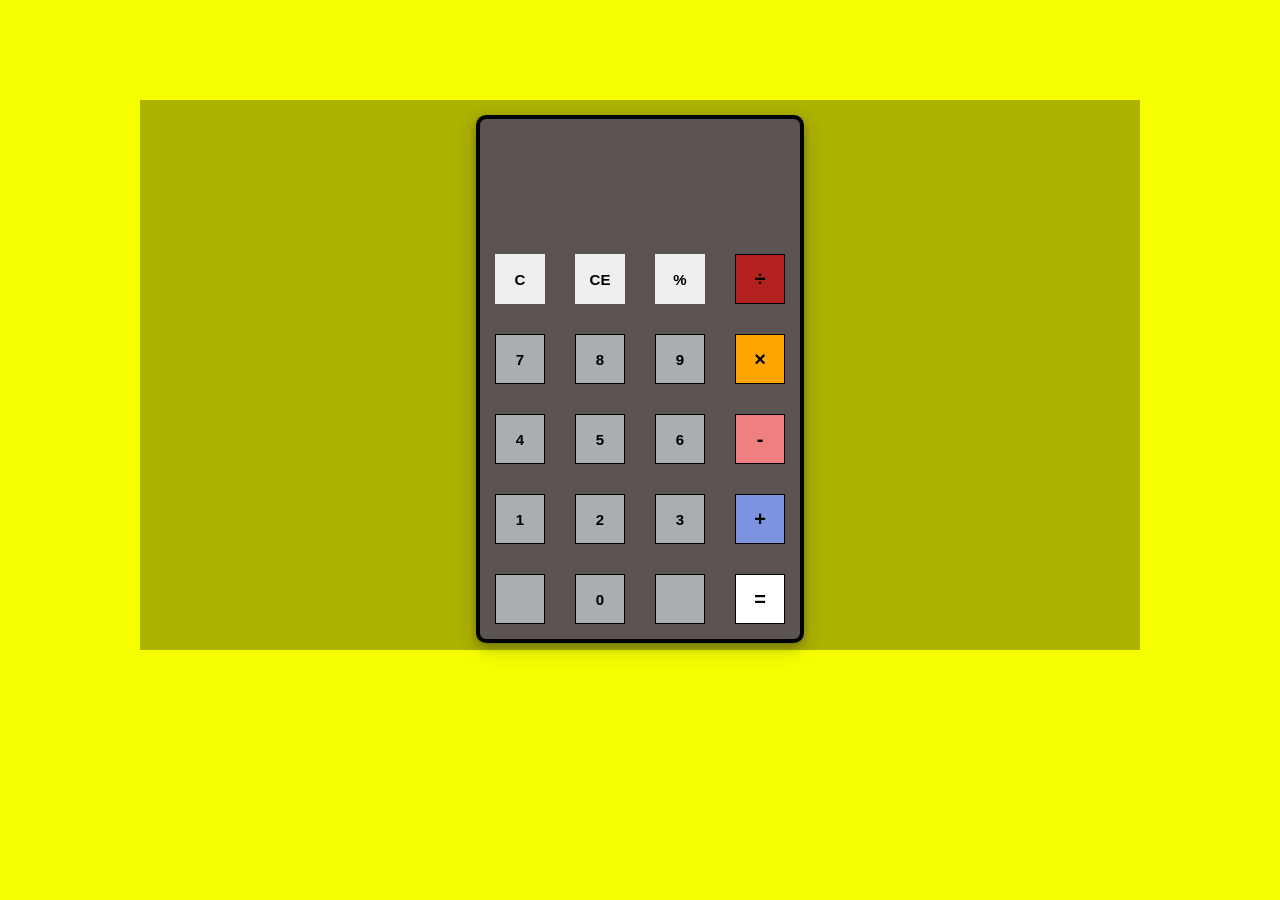
<file: CALCULATOR/index.html>
<!DOCTYPE html>
<html lang="en">
  <head>
    <a
      href="https://fonts.googleapis.com/css?family=Open+Sans:600,700"
      rel="stylesheet"
    ></a>
    <title>Simple Calculator</title>
    <link rel="stylesheet" href="style.css" />
  </head>
  <body>
    <div id="container">
      <div id="calculator">
        <div id="result">
          <div id="history"><p id="history-value"></p></div>
          <div id="output"><p id="output-value"></p></div>
        </div>
        <div id="keyboard">
          <button class="operator" id="clear">C</button>
          <button class="operator" id="backspace">CE</button>
          <button class="operator" id="%">%</button>
          <button class="operator" id="/">&#247;</button>
          <button class="number" id="7">7</button>
          <button class="number" id="8">8</button>
          <button class="number" id="9">9</button>
          <button class="operator" id="*">&times;</button>
          <button class="number" id="4">4</button>
          <button class="number" id="5">5</button>
          <button class="number" id="6">6</button>
          <button class="operator" id="-">-</button>
          <button class="number" id="1">1</button>
          <button class="number" id="2">2</button>
          <button class="number" id="3">3</button>
          <button class="operator" id="+">+</button>
          <button class="empty" id="decimal"></button>
          <button class="number" id="0">0</button>
          <button class="empty" id="empty"></button>
          <button class="operator" id="=">=</button>
        </div>
      </div>
    </div>

    <script src="app.js"></script>
  </body>
</html>
</file>
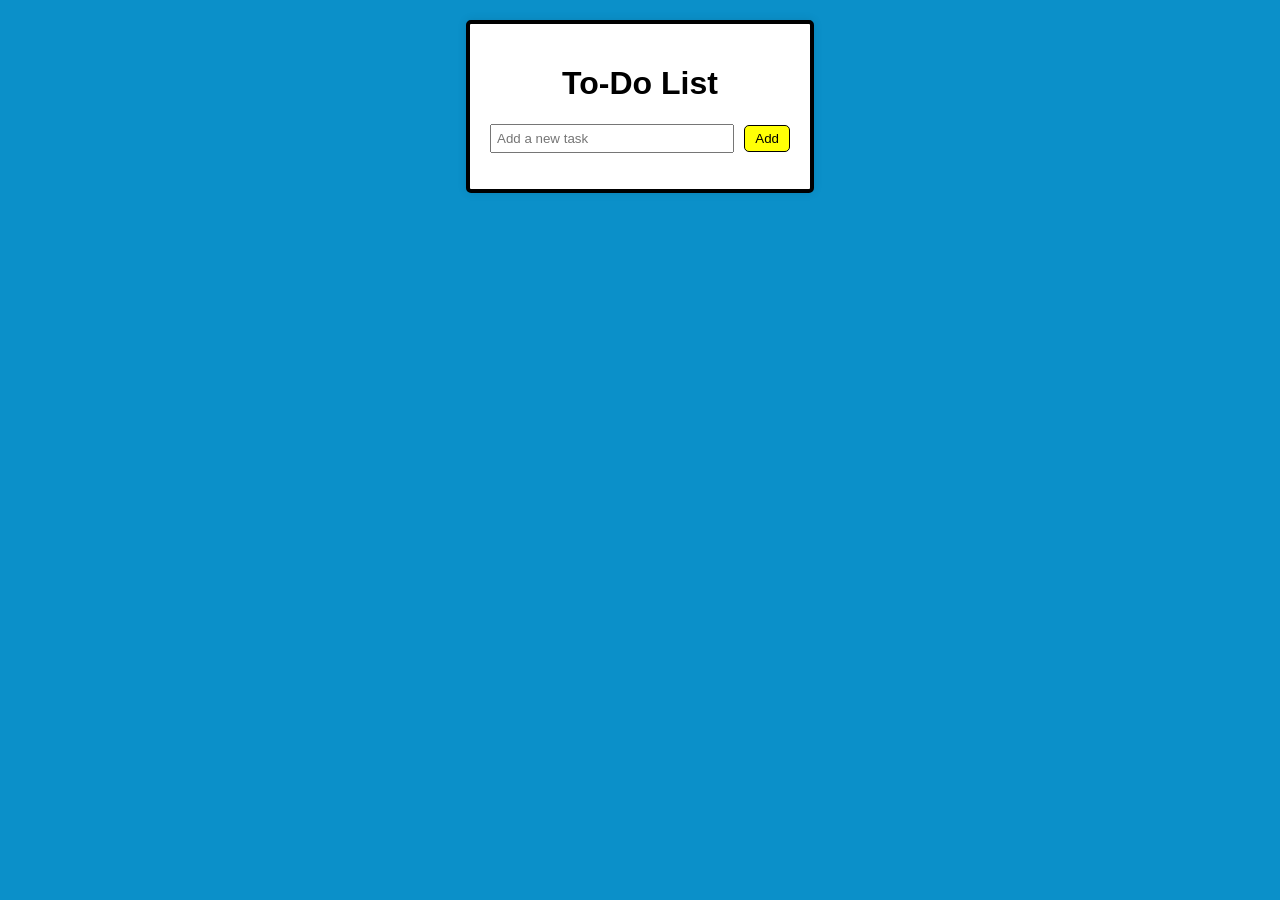
<file: TO DO LIST/index.html>
<!DOCTYPE html>
<html>
<head>
    <title>To-Do List</title>
    <link rel="stylesheet" type="text/css" href="styles.css">
</head>
<body>
    <div class="container">
        <h1>To-Do List
        
        </h1>
        <div class="todo-form">
            <input type="text" id="task" placeholder="Add a new task">
            <button id="addTask">Add</button>
        </div>
        <ul id="taskList">
            
        </ul>
    </div>
    <script src="script.js"></script>
</body>
</html>
<!---TO DO LIST BY SAMATA DAS-->
</file>
<file: CALCULATOR/style.css>
body{
    font-family: 'Open Sans',sans-serif;
    background-color: rgb(246, 255, 0);
    }
    #container{
    width: 1000px;
    height: 550px;
    background-image: linear-gradient(rgba(0, 0, 0, 0.3),rgba(0,0,0,0.3));
    margin: 100px auto;
    }
    #calculator{
    width: 320px;
    height: 520px;
    background-color: #5c5353;
    margin: 0 auto;
    border: 4px solid #000000;
    top: 15px;
    position: relative;
    border-radius: 10px 10px 10px 10px;
    box-shadow: 0 4px 8px 0 rgba(0, 0, 0, 0.2), 0 6px 20px 0 rgba(0, 0, 0, 0.19);
    }
    #result{
    height: 120px;
    
    }
    #history{
    text-align: right;
    height: 20px;
    margin: 0 20px;
    padding-top: 20px;
    font-size: 20px;
    color: #000;
    }
    #output{
    text-align: right;
    height: 60px;
    margin: 10px 20px;
    font-size: 30px;
    }
    #keyboard{
    height: 400px;
    }
    .operator, .number, .empty{
    width: 50px;
    height: 50px;
    margin: 15px;
    float: left;
    border-radius: 50% 0 50;
    border-width: 0;
    font-weight: bold;
    font-size: 15px;
    }
    .number, .empty{
    background-color: #a8aeb1;
    border: 1px solid #000000;
    
    }
    .number, .operator{
    cursor: pointer;
    }
    .operator:active, .number:active{
    font-size: 13px;
    }
    .operator:focus, .number:focus, .empty:focus{
    outline: 0;
    border: 1px solid #000000;
    }
    button:nth-child(4){
    font-size: 20px;
    background-color: #b22020;
    border: 1px solid #000000;
    }
    button:nth-child(8){
    font-size: 20px;
    background-color: #ffa500;
    border: 1px solid #000000;
    }
    button:nth-child(12){
    font-size: 20px;
    background-color: #f08080;
    border: 1px solid #000000;
    }
    button:nth-child(16){
    font-size: 20px;
    background-color: #7d93e0;
    border: 1px solid #000000;
    }
    button:nth-child(20){
    font-size: 20px;
    background-color: #ffffff;
    border: 1px solid #000000;
    }
</file>
<file: TO DO LIST/styles.css>
body {
    font-family: Arial, sans-serif;
    background-color: rgb(11, 144, 201);
    margin: 0;
    padding: 0;
}

.container {
    width: 300px;
    margin: 20px auto;
    background-color: #fff;
    border: 4px solid #000000;
    border-radius: 5px;
    padding: 20px;
    box-shadow: 0 0 10px rgba(0, 0, 0, 0.1);
}

h1 {
    text-align: center;
}

.todo-form {
    display: flex;
    align-items: center;
}

input[type="text"] {
    flex: 1;
    padding: 5px;
}

button {
    background-color: rgb(255, 255, 6);
    color: rgb(0, 0, 0);
    border: 1px solid #000000;
    border-radius: 5px;
    padding: 5px 10px;
    margin-left: 10px;
    cursor: pointer;
}

button:hover {
    background-color: #45a049;
}

ul {
    list-style-type: none;
    padding: 0;
}

li {
    display: flex;
    align-items: center;
    margin-bottom: 10px;
}

li input[type="checkbox"] {
    margin-right: 10px;
}
</file>
